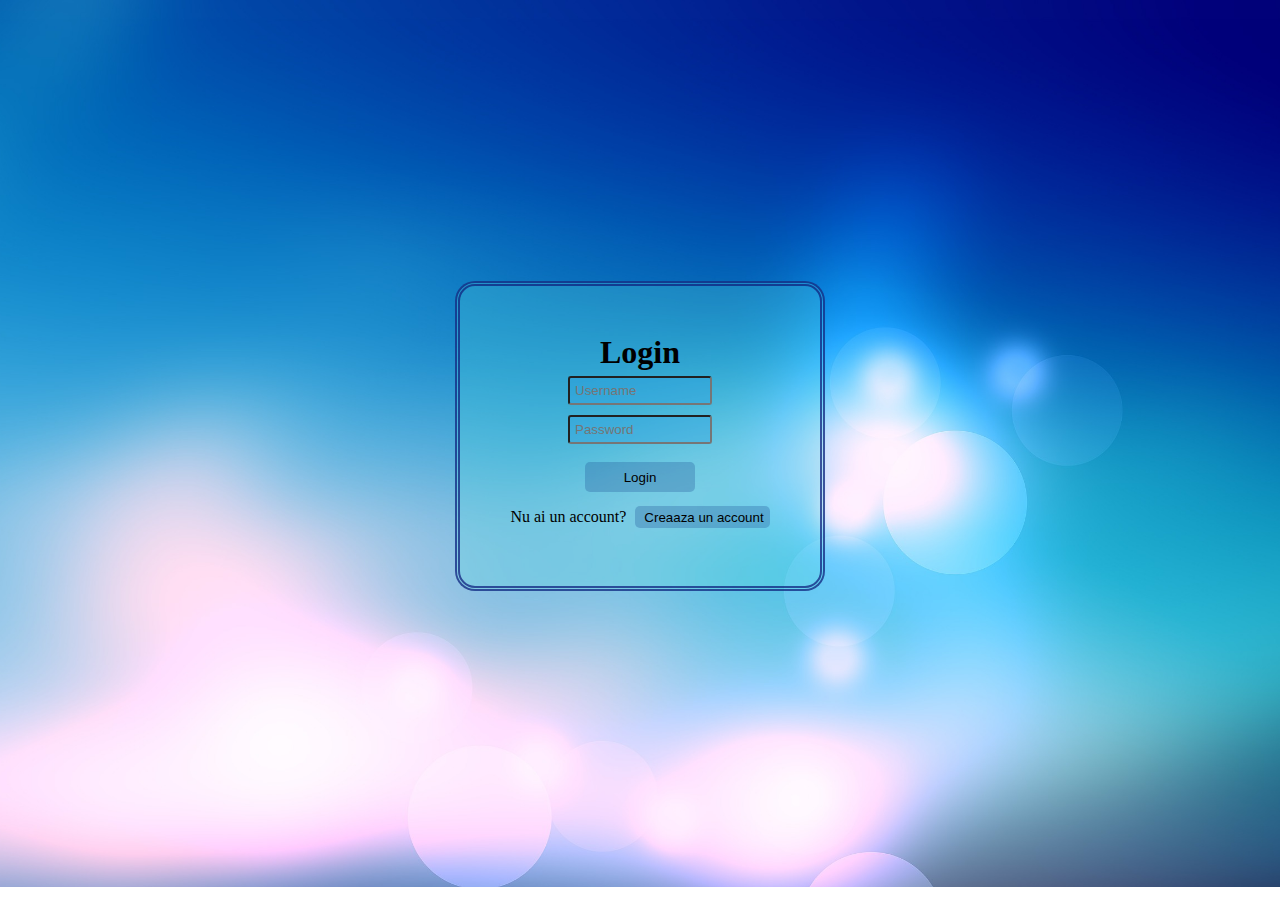
<file: index.html>
<!DOCTYPE html>
<html lang="en">
<head>
    <meta charset="UTF-8">
    <meta http-equiv="X-UA-Compatible" content="IE=edge">
    <meta name="viewport" content="width=device-width, initial-scale=1.0">
    <link rel="stylesheet" href="style.css">
    <title>Forum - Login</title>
</head>
<body style="background-image:url('/poze/bg.jpg'); background-repeat: no-repeat;
    background-position:center;
    background-size:cover; 
    justify-content: center;
    align-items: center;
    display:flex; height:95vh;
    ">
    <div class="container">
    <div class="hero">
    <div class="login">
        <h1>Login</h1>
        <input class="userinput" type="text" id="login" placeholder="Username">
        <input class="passinput" type="password" id="pass" placeholder="Password"> 
        <br>
    </div> 
    <div class="bottom">
        <button id="logbtn" class="btn" class="log">Login</button>
    </div>
    <div class="createacc">   
        <p>Nu ai un account?</p>
        <a href="register.html"><button class="create">Creaaza un account</button></a>
        <script src="app.js"></script>
    </div>
</div>
</div>
<div class="buli">
	<img src="poze/bul.png">
    <img src="poze/bul.png">
    <img src="poze/bul.png">
    <img src="poze/bul.png">
    <img src="poze/bul.png">
    <img src="poze/bul.png">
    <img src="poze/bul.png">
    <img src="poze/bul.png">
    <img src="poze/bul.png">
</div> 
      
   
</body>
</html>
</file>
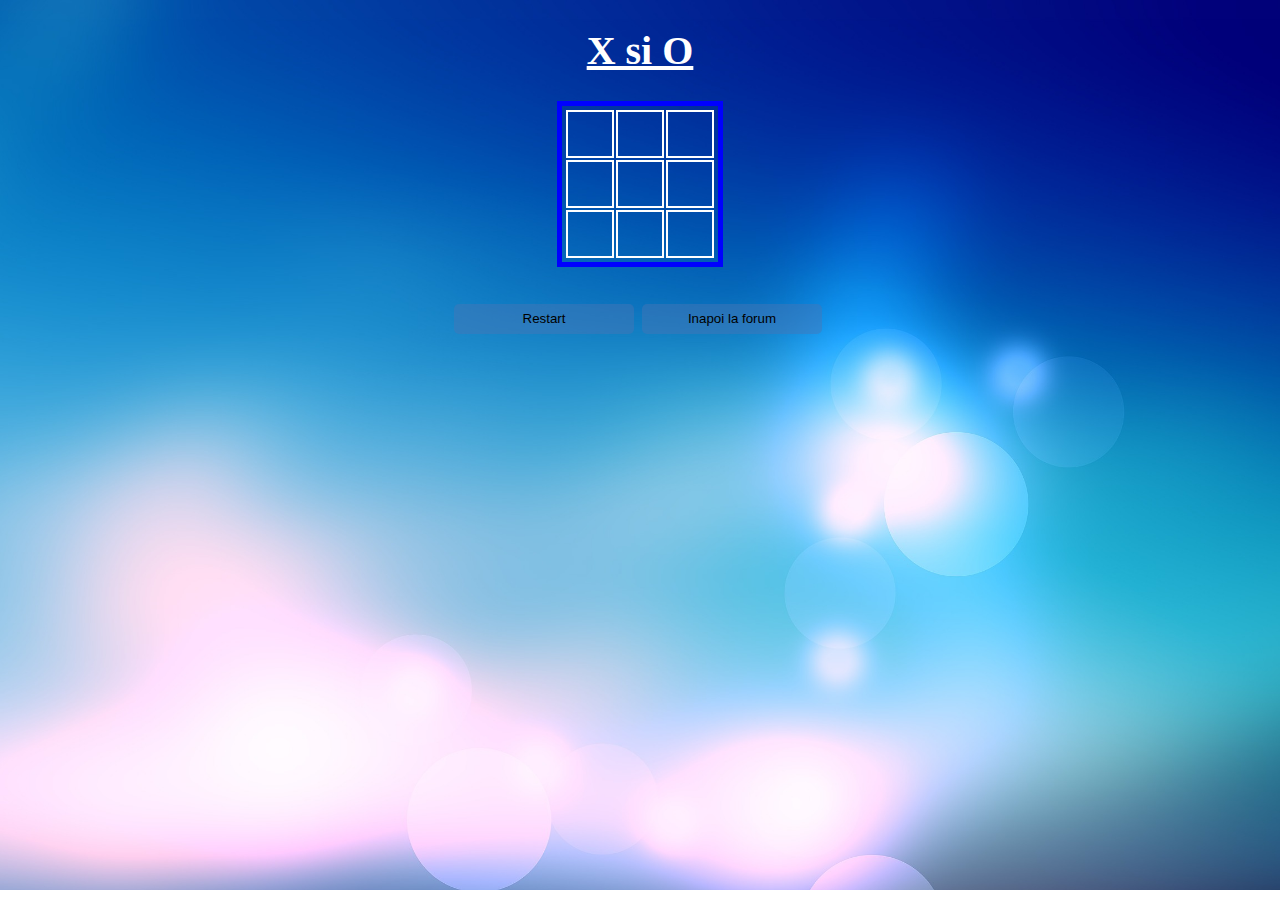
<file: extra.html>
<!DOCTYPE html>
<html lang="en">
<head>
    <meta charset="UTF-8">
    <meta http-equiv="X-UA-Compatible" content="IE=edge">
    <meta name="viewport" content="width=device-width, initial-scale=1.0">
    <link rel="stylesheet" href="extra.css">
    <title>Document</title>
</head>
<body style="background-image:url('/poze/bg.jpg'); background-repeat: no-repeat;
background-position:center;
background-size:cover;
height:95vh;
">
    
    <div class="xotext">
        <h1>X si O</h1>
        </div>
      
        <div class="tdr">
            <table>
        <tr>
        <td onclick="step(this)" id="td0"></td>
        <td onclick="step(this)" id="td1"></td>
        <td onclick="step(this)" id="td2"></td>
        </tr>
        <tr>
        <td onclick="step(this)" id="td3"></td>
        <td onclick="step(this)" id="td4"></td>
        <td onclick="step(this)" id="td5"></td>
        </tr>
        <tr>
        <td onclick="step(this)" id="td6"></td>
        <td onclick="step(this)" id="td7"></td>
        <td onclick="step(this)" id="td8"></td>
        </tr>
        </table>
        </div>
        <br><br>
        <div class="buton">
            <button class="btn" onclick="javascript:history.go(0)">Restart</button>
            <a href="forum.html"><button class="btn">Inapoi la forum</button></a>
        </div>

        

        <script>
        var num=0;
        function step(t){
            if(t.innerHTML==""){
                if(num%2==0){t.innerHTML="X";}
                else{t.innerHTML="O";}
                num++;
                analizacelula(t);
            }
            else{alert("Aceasta casuta este deja ocupata, alegeti alta.");}
        }
        function analizacelula(t){
            var tr=t.parentNode.parentNode;
            var el=new Array();
            for(var i=0; i<9;i++){
            el[i]=tr.getElementsByTagName("td")[i].innerHTML;}
            var win=false;
            if(el[0]==el[1] && el[1]==el[2] && el[0]==el[2] && (el[0]=="X" || el[0]=="O"))
            {alert(el[0]+" Win"); 	win=true;} 
            if(el[3]==el[4] && el[4]==el[5] && el[3]==el[5] && (el[3]=="X" || el[3]=="O"))
            {alert(el[3]+" Win"); 	win=true;}
            if(el[6]==el[7] && el[7]==el[8] && el[6]==el[8] && (el[6]=="X" || el[6]=="O"))
            {alert(el[6]+" Win"); 	win=true;}
            if(el[0]==el[3] && el[3]==el[6] && el[0]==el[6] && (el[0]=="X" || el[0]=="O"))
            {alert(el[0]+" Win");	win=true;}
            if(el[1]==el[4] && el[4]==el[7] && el[1]==el[7] && (el[1]=="X" || el[1]=="O"))
            {alert(el[1]+" Win");	win=true;}
            if(el[2]==el[5] && el[5]==el[8] && el[2]==el[8] && (el[2]=="X" || el[2]=="O"))
            {alert(el[2]+" Win");	win=true;}
            if(el[0]==el[4] && el[4]==el[8] && el[0]==el[8] && (el[0]=="X" || el[0]=="O"))
            {alert(el[0]+" Win");	win=true;}
            if(el[2]==el[4] && el[4]==el[6] && el[2]==el[6] && (el[2]=="X" || el[2]=="O"))
            {alert(el[2]+" Win");	win=true;}
        
        if(win==true){
            for(var i=0; i<0; i++){
                tr.getElementsByTagName("td")[i].innerHTML="";
            }
            win=false;
            num=0; 
        }
        
        function res(){ Program.restart(); }
        
        }
        </script>
</body>
</html>
</file>
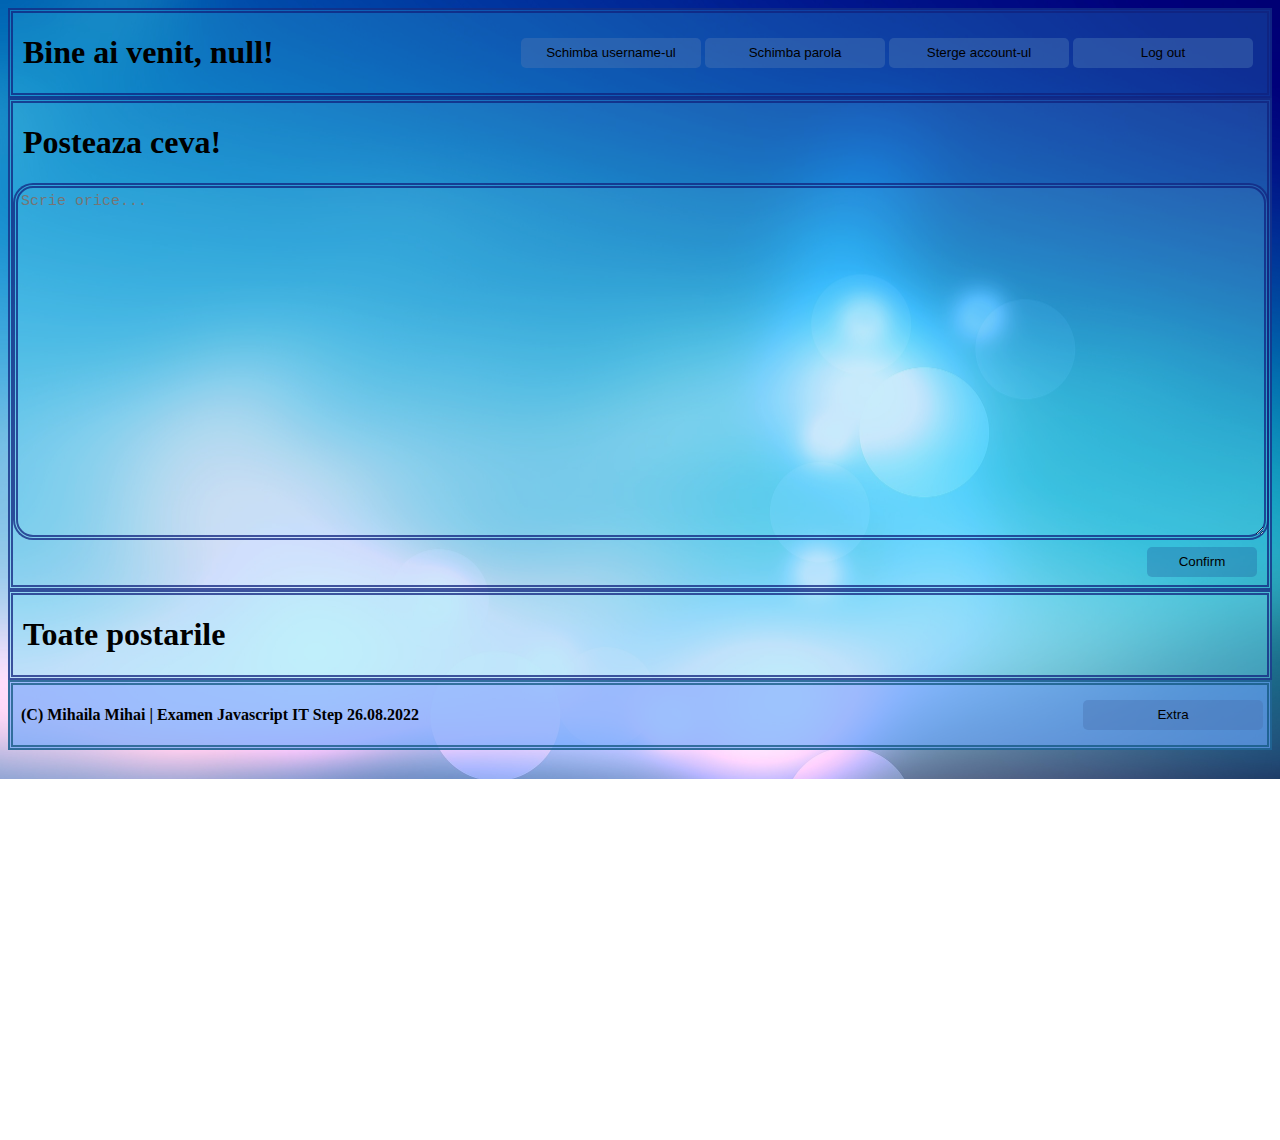
<file: forum.html>
<!DOCTYPE html>
<html lang="en">
<head>
    <meta charset="UTF-8">
    <meta http-equiv="X-UA-Compatible" content="IE=edge">
    <meta name="viewport" content="width=device-width, initial-scale=1.0">
    <link rel="stylesheet" href="forum.css">
    <title>Forum</title>
</head>
<body style="background-image:url('/poze/bg.jpg'); background-repeat: no-repeat;
background-position:center;
background-size:cover;">
<div class="container">
<div class="profile">
    <h1 id="profil">Bine ai venit </h1>
    <div class="btns">
        <button class="btn" id="cngu">Schimba username-ul</button>
        <button class="btn" id="cngp">Schimba parola</button>
        <button class="btn" id="stgac">Sterge account-ul</button>
        <button class="btn" id="logout">Log out</button>
    </div>
</div>



<div class="crpost" id="crpost">
    <h1>Posteaza ceva!</h1>
    <div class="txtpostbtn">
        <textarea id="txtpost" rows="20" cols="50" placeholder="Scrie orice..."></textarea>
        <button type="submit" id="inspost">Confirm</button>
    </div>
</div>


<div class="posts" id="postari">
    
</div>



</div>

<footer>
    <h4>(C) Mihaila Mihai | Examen Javascript IT Step 26.08.2022</h1>
   <button class="btn" id="toextra">Extra</button>
</footer>
<div class="buli">
	<img src="poze/bul.png">
    <img src="poze/bul.png">
    <img src="poze/bul.png">
    <img src="poze/bul.png">
    <img src="poze/bul.png">
    <img src="poze/bul.png">
    <img src="poze/bul.png">
    <img src="poze/bul.png">
    <img src="poze/bul.png">
</div> 
<script src="forum.js"></script>
</body>
</html>
</file>
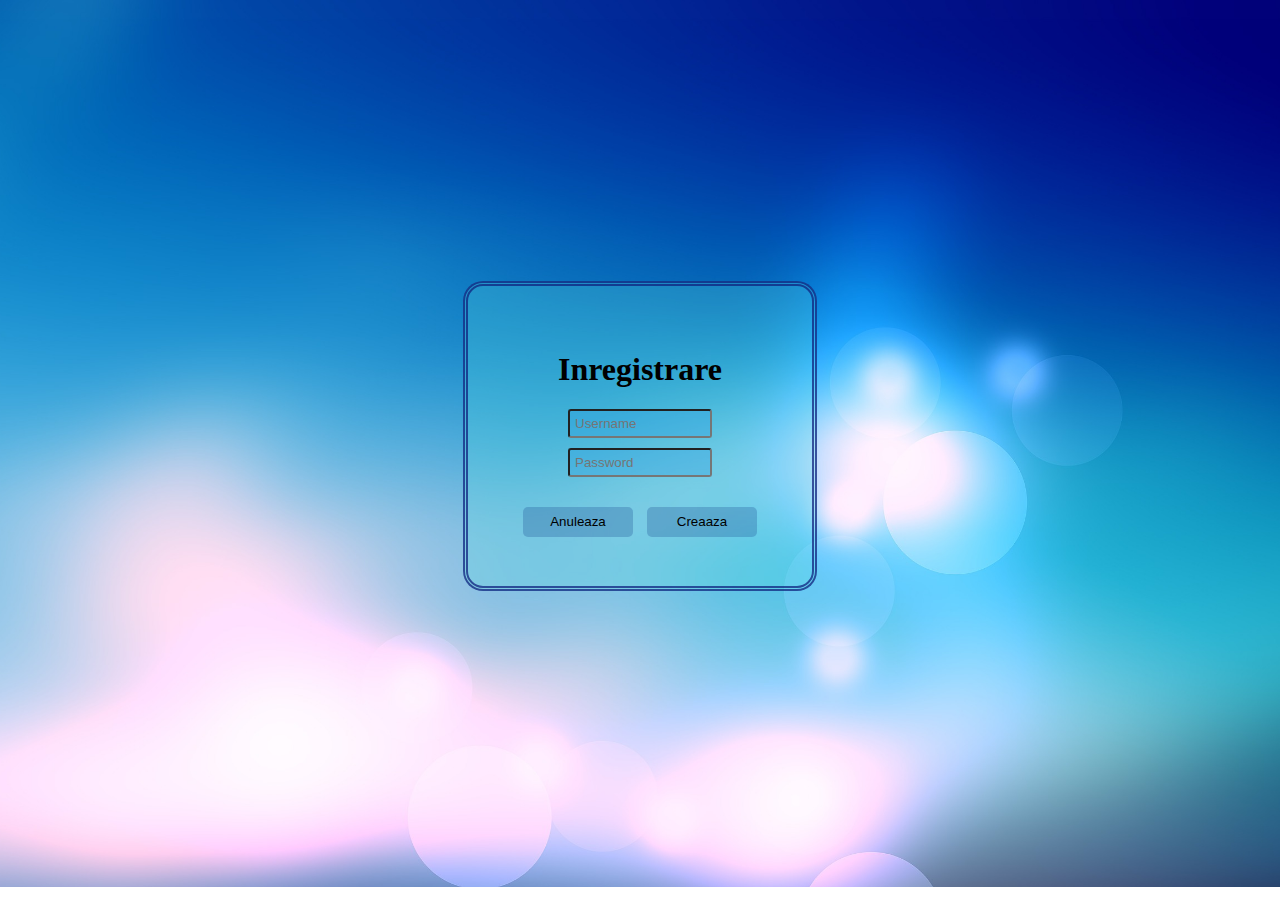
<file: register.html>
<!DOCTYPE html>
<html lang="en">
    <link rel="stylesheet" href="./style.css">
<head>
    <meta charset="UTF-8">
    <meta http-equiv="X-UA-Compatible" content="IE=edge">
    <meta name="viewport" content="width=device-width, initial-scale=1.0">
    <link rel="stylesheet" href="style.css">
    <title>Forum - Register</title>
</head>
<body style="background-image:url('/poze/bg.jpg'); background-repeat: no-repeat;
background-position:center;
background-size:cover; height:95vh;

justify-content: center;
align-items: center;
display:flex;
">

<div class="hero">
<div class="register">
    <h1>Inregistrare</h1>
    <input  class="userinput2" type="text" id="reg" placeholder="Username">
    <input  class="passinput2" type="password" id="rpass" placeholder="Password"> 
   
    <div class="btns">
    


<a href="index.html"><button class="btn2">Anuleaza</button></a>
<button class="btn2" id="regbtn">Creaaza</button></div>
</div></div>

<div class="buli">
	<img src="poze/bul.png">
    <img src="poze/bul.png">
    <img src="poze/bul.png">
    <img src="poze/bul.png">
    <img src="poze/bul.png">
    <img src="poze/bul.png">
    <img src="poze/bul.png">
    <img src="poze/bul.png">
    <img src="poze/bul.png">
</div> 
<script src="register.js" ></script>
</body>
</html>
</file>
<file: style.css>
.hero {
    display: flex;
    justify-content: center;  
    flex-direction:column;
    border: 5px double rgba(16, 34, 125, 0.749);
    border-radius: 20px;
    min-height: 300px;
    background-color: rgba(94, 225, 225, 0.247);
    max-width:400px;
    

}

.login h1
{
    margin: 5px;
    padding: 0;
}

.userinput {
    background-color: rgba(42, 158, 225, 0.338);
    border-radius: 3px;
    width: 130px;
    padding: 5px;
}

.passinput {
    background-color: rgba(42, 158, 225, 0.338);

    margin-top: 10px;
    border-radius: 3px;
    box-shadow: inset;
    width: 130px;
    padding: 5px;
}

.userinput2 {
    background-color: rgba(42, 158, 225, 0.338);
    border-radius: 3px;
    width: 130px;
    padding: 5px;
}

.passinput2 {
    background-color: rgba(42, 158, 225, 0.338);

    margin-top: 10px;
    border-radius: 3px;
    box-shadow: inset;
    margin-bottom:15px;
    width: 130px;
    padding: 5px;
}

.btn {
    background-color: rgba(27, 76, 148, 0.285);
    border: 3px rgba(27, 76, 148, 0.285);
    border-radius: 5px;
    width: 110px;
    height: 30px;
}

.btn:hover {
    background-color: rgba(36, 102, 200, 0.916);
    border: 3px rgba(23, 95, 204, 0.805);
    border-radius: 5px;
    width: 110px;
    height: 30px;
    transition: 0.3s linear;
}

.btn2 {
    background-color: rgba(27, 76, 148, 0.285);
    border: 3px rgba(27, 76, 148, 0.285);
    border-radius: 5px;
    width: 110px;
    height: 30px;
    margin-bottom:5px;
    margin:5px;
    margin-top:15px;
}
.btn2:hover {
    background-color: rgba(36, 102, 200, 0.916);
    border: 3px rgba(23, 95, 204, 0.805);
    border-radius: 5px;
    width: 110px;
    height: 30px;
    margin-bottom:5px;
    margin:5px;
    transition: 0.3s linear;
    margin-top:15px;
}




.bottom{
    display:flex;
    margin: 0 auto;
    flex-direction:column;
}


.login{
    display:flex;
    flex-direction:column;
    justify-content: center;
    align-items: center;
}

.createacc{
    display: flex;
    flex-direction: row;
    align-content: center;
    align-items: center;
    justify-content: center;
}

.createacc p{
    padding-right:9px;

    margin-left: 50px;
}

.create{
    padding-left:9px;
    background-color: rgba(27, 76, 148, 0.285);
    border: 3px rgba(27, 76, 148, 0.285);
    border-radius: 5px;
    height:22px;
    margin-right: 50px;

}

.a{
    text-decoration:none;
}

.create:hover{
    padding-left:9px;
    background-color: rgba(36, 102, 200, 0.916);
    border: 3px rgba(23, 95, 204, 0.805);
    border-radius: 5px;
    height:22px;
    margin-right: 50px;
    transition: 0.3s linear;
}

.register{
    display:flex;
    flex-direction:column;
    justify-content:center;
    align-items: center;
    margin-left:50px;
    margin-right:50px;
}


html,body {height: 98.5vh;}


.buli img{
	width:25px;
	animation: bubble 7s linear infinite;
		z-index:-1;opacity:0;
}

.buli{
	width:100%;
	display: flex;
	align-items: center;
	justify-content: space-around;
	position: absolute;
	bottom:0px;
}

@keyframes bubble{
	0%{
		transform:translateY(0);
		opacity:0;
	}
	50%{
	
		opacity:0.25;
	}
	70%{
		
		opacity:0.25;
	}
	100%{
		transform:translateY(-80vh);
		opacity:0;
	}
}

.buli img:nth-child(1){
	animation-delay:2.3s;
		width:30px;
}
.buli img:nth-child(2){
	animation-delay:0s;
		width:25px;
}
.buli img:nth-child(3){
	animation-delay:5s;
		width:35px;
}
.buli img:nth-child(4){
	animation-delay:6s;
		width:20px;
}

.buli img:nth-child(5){
	animation-delay:1.5s;
		width:25px;
}

.buli img:nth-child(6){
	animation-delay:7.5s;
		width:25px;
}

.buli img:nth-child(7){
	animation-delay:5s;
		width:30px;
}
.buli img:nth-child(8){
	animation-delay:7s;
		width:15px;
}
.buli img:nth-child(9){
	animation-delay:3s;
		width:20px;
}
</file>
<file: extra.css>
.tdr table{
	border-color:Blue;
	color:white;
	cursor:pointer;
	border-style:solid;
	border-width:5px;
	padding:2px;
	margin-left:auto;margin-right:auto;
}

.tdr td{
	border-style:solid;
	border-width:2px;
	padding:2px;
	width:40px;
	height:40px;
	text-align:center;
}

.xotext h1{
	text-align:center;
	color: white;
	font-size:40px;
	text-decoration:underline;

}


.buton{
	text-align:center;
}


.btn {
    background-color: rgba(74, 117, 181, 0.445);
    border: 5px rgba(74, 117, 181, 0.445);
    border-radius: 5px;
    width: 180px;
    height: 30px;
    margin-right:4px;
    margin-top:1px;
    margin-bottom:1px;
}

.btn:hover {
    background-color: rgba(36, 102, 200, 0.916);
    border: 5px rgba(36, 102, 200, 0.916);
    border-radius: 5px;
    width: 180px;
    height: 30px;
    margin-right:4px;
    margin-top:1px;
    margin-bottom:1px;
    transition: 0.3s linear;
}
</file>
<file: forum.css>
.profile{
    display:flex;
    flex-direction:row;
    justify-content:space-between;
    align-items: center;
    border: 5px double rgba(16, 34, 125, 0.749);
}

.profile h1{
    margin-left:10px;
    margin-right:170px;
}

.btn {
    background-color: rgba(74, 117, 181, 0.445);
    border: 5px rgba(74, 117, 181, 0.445);
    border-radius: 5px;
    width: 180px;
    height: 30px;
    margin-right:4px;
    margin-top:1px;
    margin-bottom:1px;
}

.btn:hover {
    background-color: rgba(36, 102, 200, 0.916);
    border: 5px rgba(36, 102, 200, 0.916);
    border-radius: 5px;
    width: 180px;
    height: 30px;
    margin-right:4px;
    margin-top:1px;
    margin-bottom:1px;
    transition: 0.3s linear;
}

.btns{
    margin-right:10px;
    display:flex;
    flex-direction:row;
    flex-wrap:wrap;
}


.crpost{
    border: 5px double rgba(16, 34, 125, 0.749);
    display:flex;
    flex-direction:column;
    background-color: rgba(139, 227, 245, 0.1);
}

.crpost h1{
    margin-left:10px;
}

.txtpostbtn textarea{
    width:99%;  
    background-color: rgba(139, 227, 245, 0.1);
    border-color:rgba(67, 219, 249, 0.208);
    border: 5px double rgba(16, 34, 125, 0.749);
    border-radius: 20px;
    font-size:15px;
    padding-top:5px;
    padding-left:3px;
}

.txtpostbtn button{
    float:right;
    margin-top:3px;
    margin-right:10px;
    background-color: rgba(27, 76, 148, 0.285);
    border: 3px rgba(27, 76, 148, 0.285);
    border-radius: 5px;
    width: 110px;
    height: 30px;
    margin-bottom:8px;
}

.txtpostbtn button:hover{
    float:right;
    margin-top:3px;
    margin-right:10px;
    background-color: rgba(36, 102, 200, 0.916);
    border: 3px rgba(23, 95, 204, 0.805);
    border-radius: 5px;
    width: 110px;
    height: 30px;
    transition: 0.3s linear;
    margin-bottom:8px;
}

.container{

    background-color: rgba(67, 219, 249, 0.208);
}

.posts{
    border: 5px double rgba(16, 34, 125, 0.749);
    background-color: rgba(139, 227, 245, 0.308);
}

.posts h1{
    margin-left:10px;
    padding-top:0px;
}

.poxt{
    background-color: rgba(139, 227, 245, 0.499);
    display:flex;
    flex-direction:column;
    border: 5px double rgba(16, 34, 125, 0.749);
    border-radius: 20px;
    margin-bottom:5px;
}

.poxt h3{
    margin-left:13px;
    font-size:20px;
}

.poxt p{
    margin-left:13px;
    font-size:18px;

}

.btns2{
    margin-left:10px;
    float:right;
    margin-bottom:10px;
}

.txtfrum{
    width:99%;  
    background-color: rgba(106, 167, 252, 0.659);
    border-color:rgba(67, 219, 249, 0.208);
    border: 5px double rgba(16, 34, 125, 0.749);
    border-radius: 20px;
    font-size:15px;
    padding-top:5px;
    padding-left:3px;
}

.btns3{
    margin-bottom:10px;
    margin-left:10px;
}


footer{
    background-color: rgba(106, 167, 252, 0.659);
    border-color:rgba(67, 219, 249, 0.208);
    border: 5px double rgba(16, 85, 125, 0.749);
}

footer h4{
    margin-left:8px;
}

footer{
    display:flex;
    flex-direction:row;
    
    align-items: center;
}

footer button{
    margin:0 auto;
}

.buli img{
	width:25px;
	animation: bubble 7s linear infinite;
		z-index:-1;opacity:0;
}

.buli{
	width:99%;
	display: flex;
	align-items: center;
	justify-content: space-around;
	position: absolute;
	bottom:-240px;
}

@keyframes bubble{
	0%{
		transform:translateY(0);
		opacity:0;
	}
	50%{
	
		opacity:0.5;
	}
	70%{
		
		opacity:0.5;
	}
	100%{
		transform:translateY(-80vh);
		opacity:0;
	}
}

.buli img:nth-child(1){
	animation-delay:2.3s;
		width:30px;
}
.buli img:nth-child(2){
	animation-delay:0s;
		width:25px;
}
.buli img:nth-child(3){
	animation-delay:5s;
		width:35px;
}
.buli img:nth-child(4){
	animation-delay:6s;
		width:20px;
}

.buli img:nth-child(5){
	animation-delay:1.5s;
		width:25px;
}

.buli img:nth-child(6){
	animation-delay:7.5s;
		width:25px;
}

.buli img:nth-child(7){
	animation-delay:5s;
		width:30px;
}
.buli img:nth-child(8){
	animation-delay:7s;
		width:15px;
}
.buli img:nth-child(9){
	animation-delay:3s;
		width:20px;
}
</file>
